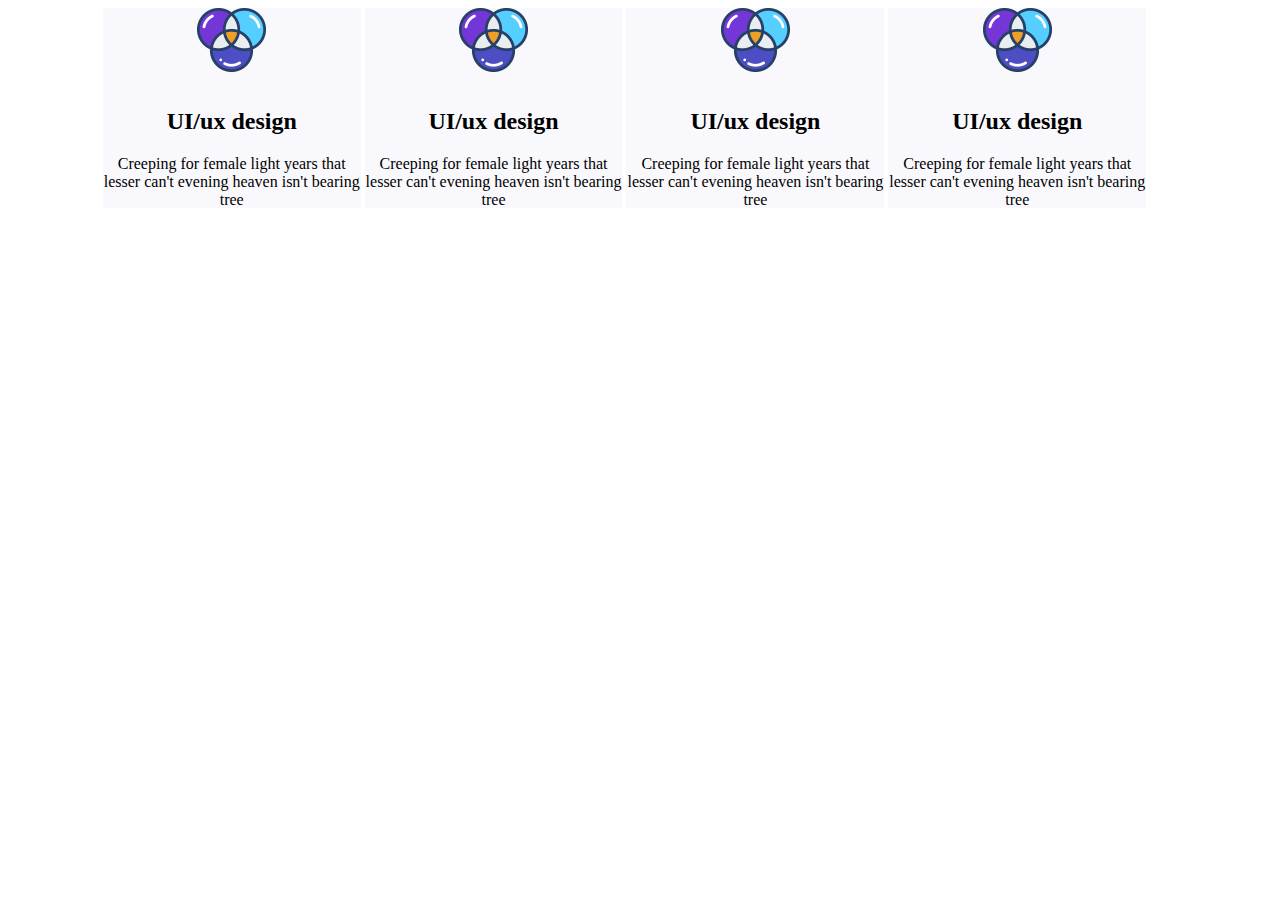
<file: session2/index.html>
<!DOCTYPE html>
<html>
    <head>
        <meta charset="UTF-8">
        <link href="main.css" rel="stylesheet">
    </head>

    <body lang="en">

        

        <section class="content">
            <div class="item">
                <div class="item-img">
                    <img src="img/xs2.png.pagespeed.ic.czl_ahax99.webp" alt="wdsd">
                </div>
                <div class="item-text">
                    <h2>UI/ux design</h2>
                    <p>Creeping for female light years that lesser can't evening heaven isn't bearing tree</p>
                </div>
            </div>
            <div class="item">
                <div class="item-img">
                    <img src="img/xs2.png.pagespeed.ic.czl_ahax99.webp" alt="wdsd">

                </div>
                <div class="item-text">
                    <h2>UI/ux design</h2>
                    <p>Creeping for female light years that lesser can't evening heaven isn't bearing tree</p>

                </div>
            </div>
            <div class="item">
                <div class="item-img">
                    <img src="img/xs2.png.pagespeed.ic.czl_ahax99.webp" alt="wdsd">

                </div>
                <div class="item-text">
                    <h2>UI/ux design</h2>
                    <p>Creeping for female light years that lesser can't evening heaven isn't bearing tree</p>

                </div>
            </div>
            <div class="item">
                <div class="item-img">
                    <img src="img/xs2.png.pagespeed.ic.czl_ahax99.webp" alt="wdsd">

                </div>
                <div class="item-text">
                    <h2>UI/ux design</h2>
                    <p>Creeping for female light years that lesser can't evening heaven isn't bearing tree</p>

                </div>
            </div>
        </section>







    </body>
</html>
</file>
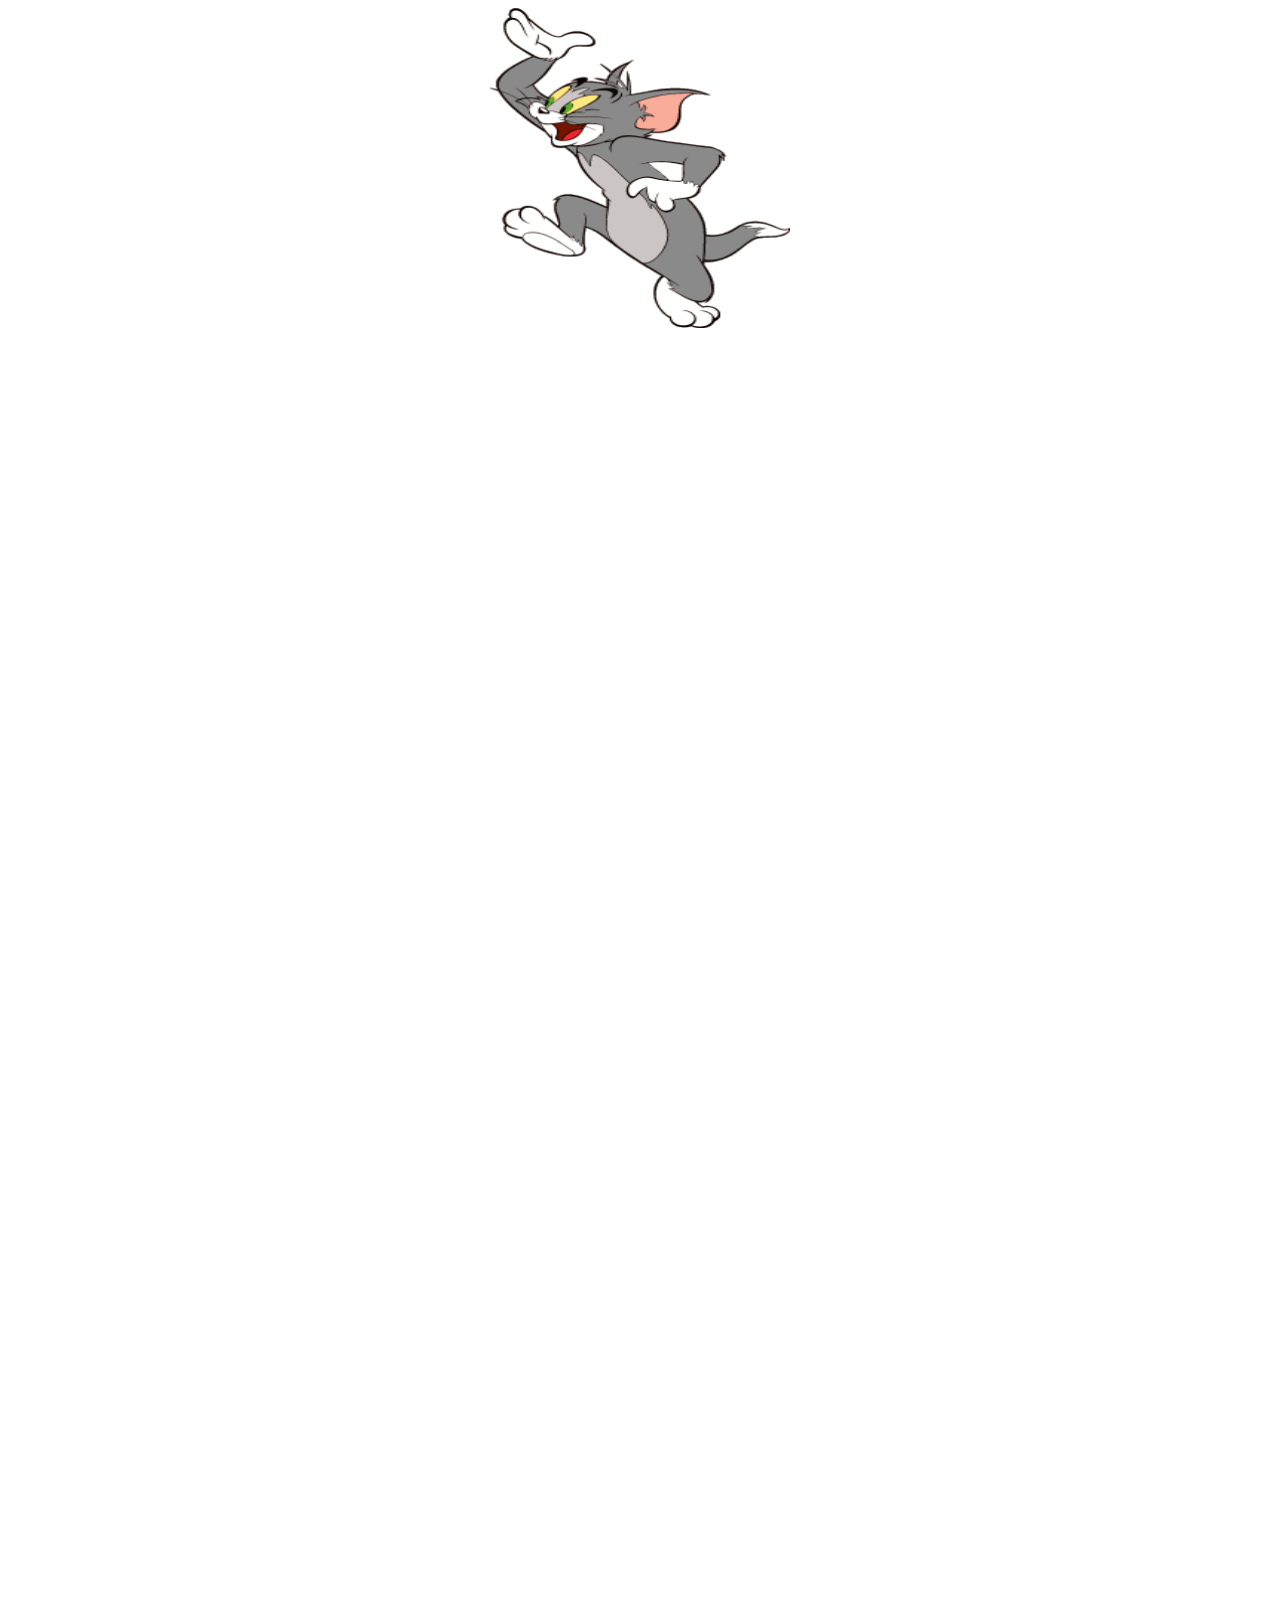
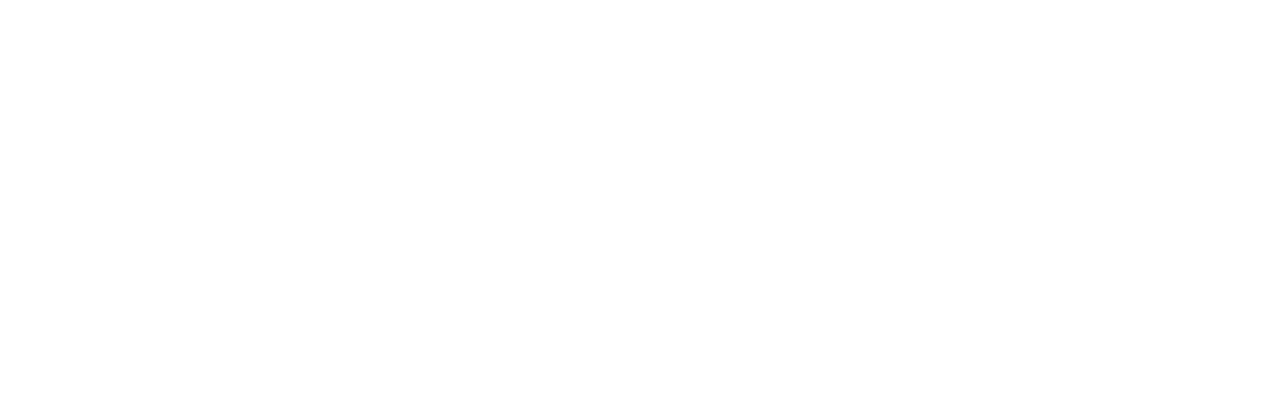
<file: session3/index.html>
<!DOCTYPE html>
<html>
    <head>
        <meta charset="UTF-8">
        <link href="main.css" rel="stylesheet">
    </head>

    <body lang="en">

        


        <!-- <section class="container">
            <div class="item item-size">
                <div class="item-content">
                    <img src="img/screenshot-www.engage.veented.com-2021.08.27-10_39_52.png" alt="icon">
                    <h1>What is MyApp?
                    </h1>
                    <p>Nunc id ante quis tellus faucibus dictum in eget metus. Duis <br> suscipit elit sem, sed mattis tellus accumsan eget. Quisque <br> consequat venenatis rutrum.</p>
                    <button>LEARN MORE</button>
                </div>
            </div>
            <div class="item-img item-size">
                <img src="img/laptop-floating.png" alt="cover">
            </div>
        </section> -->
        <!-- <section class="parent">
            <div class="red size"></div>
            <div class="green size"></div>
        </section>

        <div class="blue size"></div> -->


        <!-- <div class="box">
           <div class="child"></div>
        </div> -->
        <!-- <h1>ahmed</h1> -->
<!-- 
        <nav class="nav">
        </nav> -->


        <div class="parent">
            <img src="img/Tom_Tom_and_Jerry.png" alt="tom">
            <h1>tom</h1>
        </div>

    </body>
</html>
</file>
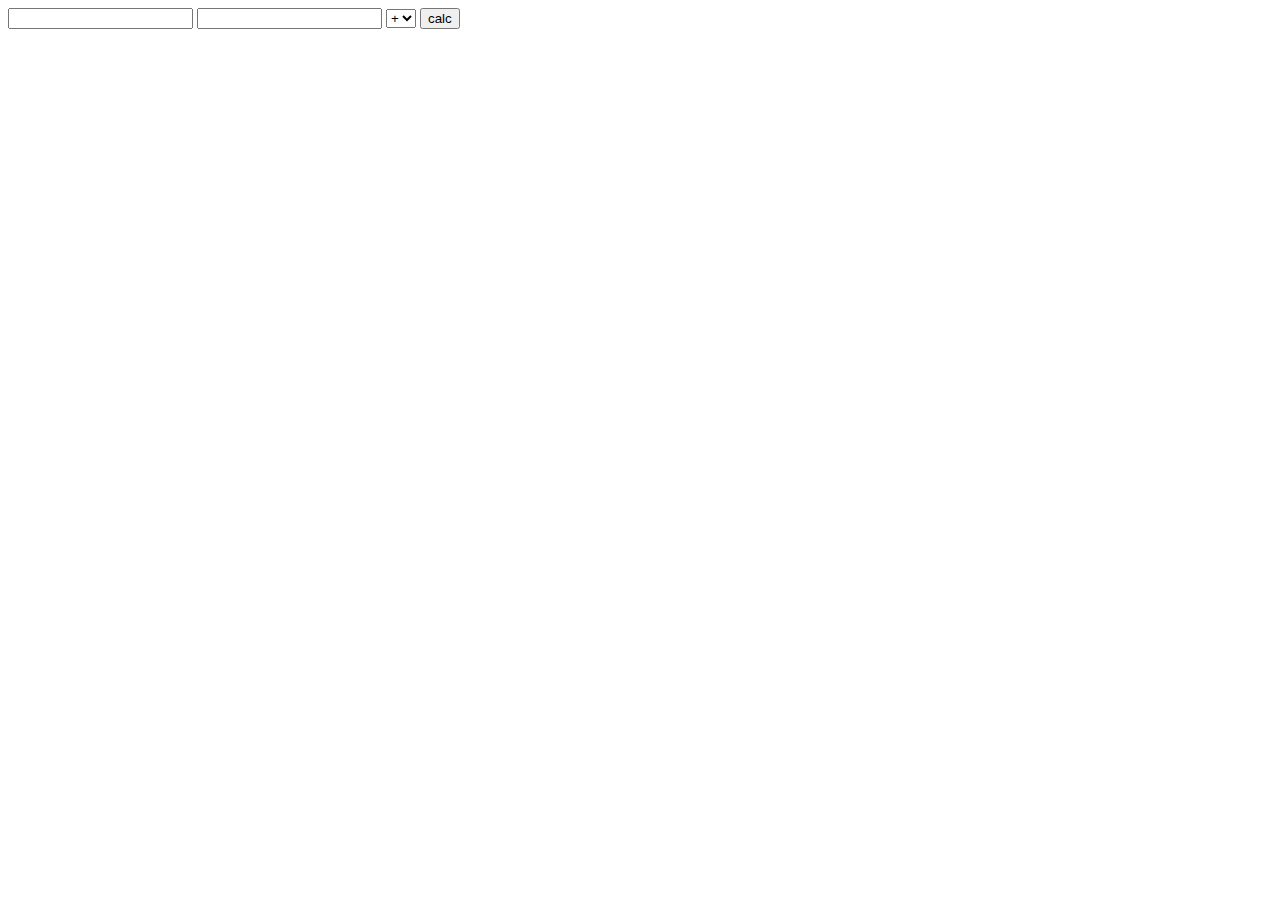
<file: session6/index.html>
<!DOCTYPE html>
<html>
    <head>
        <meta charset="UTF-8">
        <meta name="viewport" content="width=device-width,initial-scale=1">
        <link href="main.css" rel="stylesheet">
     
    </head>

    <body lang="en">

        <!-- <div class="red" onclick="changecolor('red')"></div>
        <div class="green" onclick="changecolor('green')"></div>
        <div class="blue" onclick="changecolor('blue')"></div> -->

            <!-- <div id="box">
                <div class="x" onclick="show()">X</div>
            </div> -->
            <!-- <input id="password" type="password">
            <button id="show" onclick="showPassword()">show</button> -->


              <input type="text" id="x">
              <input type="text" id="y">
              <select id="o">
                  <option value="+">+</option>
                  <option value="-">-</option>
                  <option value="*">*</option>
                  <option value="/">/</option>
              </select> 
              <button onclick="clc()">calc</button> 

              <div id="res"></div>


        <script src="main.js"></script>
    </body>
</html>
</file>
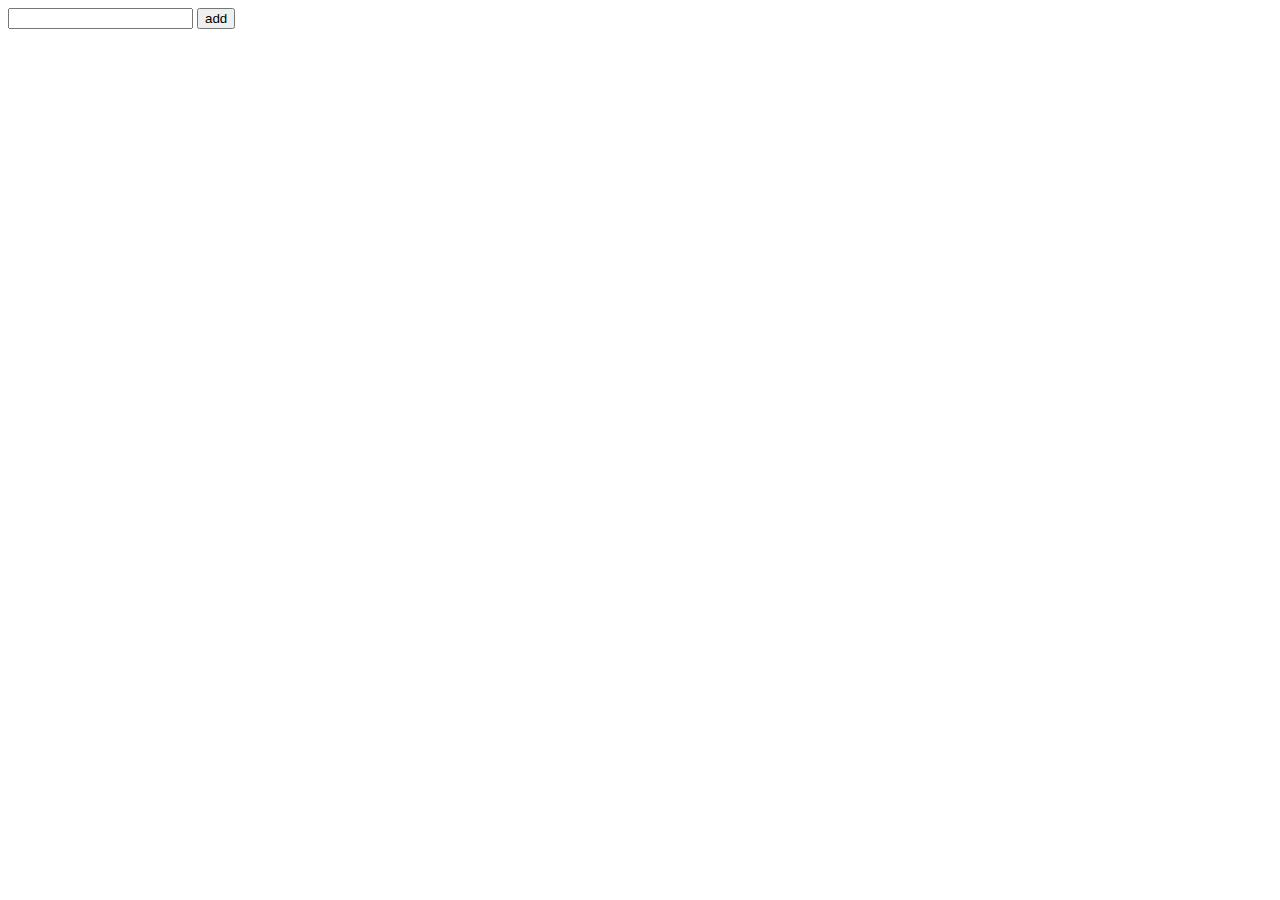
<file: session7/index.html>
<!DOCTYPE html>
<html>
    <head>
        <meta charset="UTF-8">
        <meta name="viewport" content="width=device-width,initial-scale=1">
        <link href="main.css" rel="stylesheet">
     
    </head>

    <body lang="en">
        <!-- <nav class="nav" id="nav"></nav> -->

        <!-- <div id="box">

        </div> -->
        
<!-- 
        <div id="gototop" class="gototop op0">
            <a href="#box">^</a>
        </div> -->



        <input type="text" id="task">
        <button onclick="add()">add</button>



     
            <ul id="tasks">

            </ul>

        <script src="main.js"></script>
    </body>
</html>
</file>
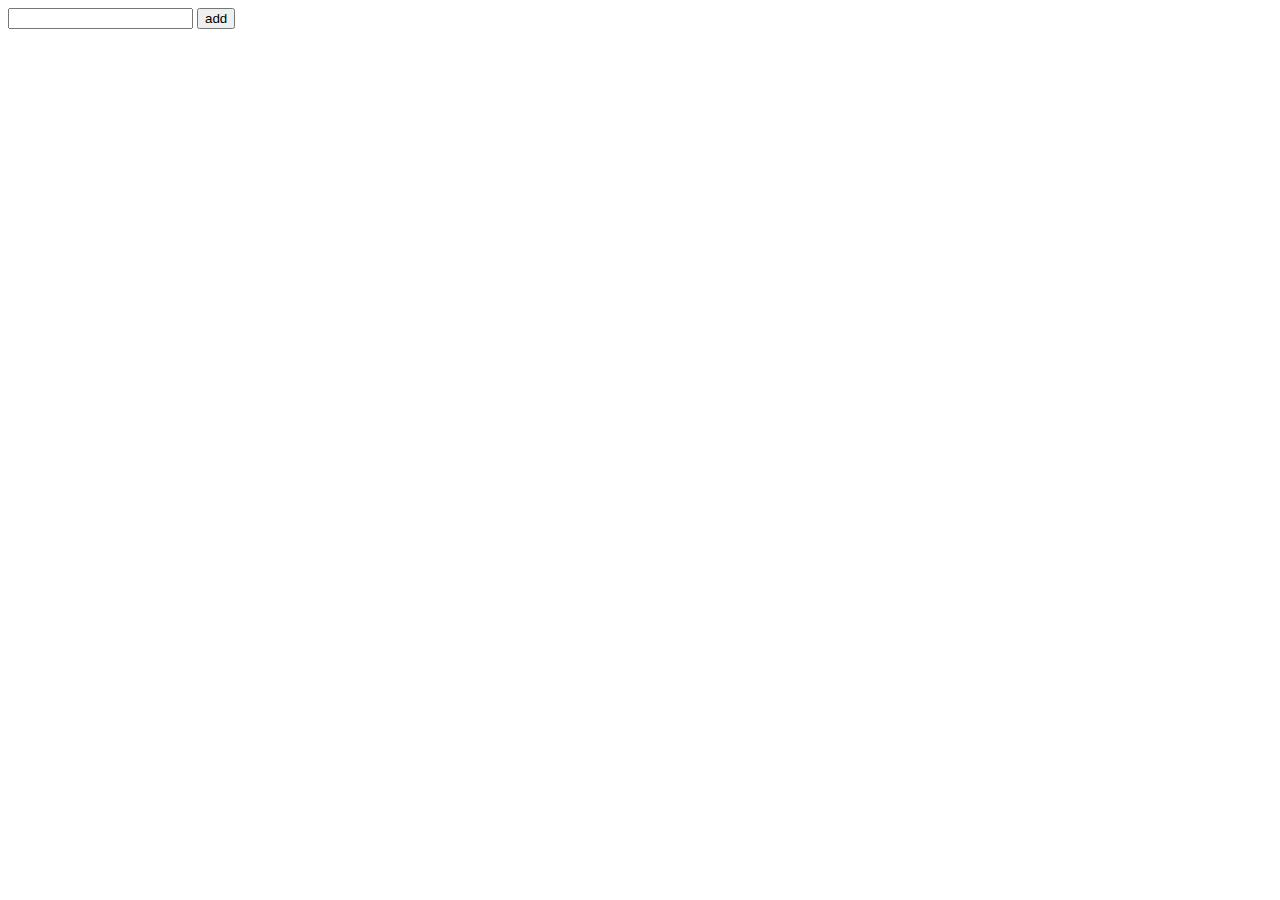
<file: session8/index.html>
<!DOCTYPE html>
<html>
    <head>
        <meta charset="UTF-8">
        <meta name="viewport" content="width=device-width,initial-scale=1">
        <link href="main.css" rel="stylesheet">
     
    </head>

    <body lang="en">
        <!-- <nav class="nav" id="nav"></nav> -->

        <!-- <div id="box">

        </div> -->
        
<!-- 
        <div id="gototop" class="gototop op0">
            <a href="#box">^</a>
        </div> -->



        <input type="text"  id="task">
        <button id="btn" onclick="add()">add</button>

        <button id="btnupdate" style="display: none;" onclick="edit()">update</button>


        <input type="hidden" value="" id="index">
     
            <ul id="tasks">

            </ul>

        <script src="main.js"></script>
    </body>
</html>
</file>
<file: session2/main.css>
/* .content{
    width: 100%;
    height: 200px;
    background: goldenrod;
}

.item{
    width: 100px;
    height: 100px;
    background: hotpink;
    display: inline-block;
} */
/* body{
    margin: 0;
} */

/* .box{
    width: 300px;
    height: 300px;
    background: gray;
}
 */

.content{
    width: 85%;
    height: 200px;
    /* background: goldenrod;   */
    margin: auto;
}

.item{
    width: 24%;
    height: 100%;
    background: #f9f9fd;
    display: inline-block;
    text-align: center;
}
.item-img{
    width: 100%;
    height: 40%;
    /* background: darkblue; */
}



.item-text{
    width: 100%;
    height: 60%;
    /* background: gray;  */
}
</file>
<file: session3/main.css>
body{
    height: 2000px;
}
.parent{
    width: 300px;
    height: 400px;
    /* background: green; */
    margin: auto;
    position: relative;
    overflow: hidden;
}

.parent img{
    width: 100%;
    height: 80%;
}

.parent h1{
    position: absolute;
    bottom: 0px;
    right: -100px;
    transition: all 1s;
}


.parent:hover h1{
     right: 100px;
     bottom: 100px;
}
</file>
<file: session6/main.css>
@import url('https://fonts.googleapis.com/css2?family=Raleway:wght@500&display=swap');
.speaker{
    width: 270px;
    height: 420px;
    margin: auto;
    position: relative;
    overflow: hidden;
    background-image: url("img/member-3.jpg.webp");
    background-size: cover;
    background-repeat: no-repeat;
    background-position: top center;
}


.speaker img{
    width: 100%;
    height: 100%;
}
.social{
    width: 200px;
    height: 45px;
    background: rebeccapurple;
    position: absolute;
    top: -100px;
    left: 10%;
    transition: all 1s;  
}


.info{
    width: 200px;
    height: 200px;
    background: hotpink;
    position: absolute;
    bottom: 20px;
    left: -300px;
    transition: all 1s;  
}

.speaker:hover .social{
    top: 0px; 
}

.speaker:hover .info {
    left: 20px;
}

/* product */

.product{
    width: 220px;
    height: 350px;
    background: gray;
    margin: auto;
    position: relative;
    overflow: hidden;
}

.product-img{
    width: 100%;
    height: 70%;
    position: relative;

}
.product-img img{
    width: 100%;
    height: 100%;
}

.product-info{
    width: 100%;
    height: 30%;
    text-align: center;
    /* position: relative; */
}

.product-info button {
    border: none;
    padding: 15px 32px;
    border-radius: 20px;
    -webkit-border-radius: 20px;
    -moz-border-radius: 20px;
    -ms-border-radius: 20px;
    -o-border-radius: 20px;
    /*margin-top: 20%;
    */position: absolute;
    bottom: -100px;
    left: 20%;
    transition: 1s all;
    -webkit-transition: 1s all;
    -moz-transition: 1s all;
    -ms-transition: 1s all;
    -o-transition: 1s all;
}
.product-overlay{
    width: 100%;
    height: 100%;
    position: absolute;
    top: 0px;
    transition: 1s all;
}

.product:hover .product-overlay{
    background: rgba(0,0,0,0.2);

}

.product:hover .product-info button{
    bottom: 20px;
}

.product-icon{
    width: 80%;
    height: 50px;
    position: absolute;
    top: 40%;
    left: 10%;
    transition: all 0.5s;
    -webkit-transition: all 0.5s;
    -moz-transition: all 0.5s;
    -ms-transition: all 0.5s;
    -o-transition: all 0.5s;
    opacity: 0;
}

.icon1{
    width: 50px;
    height: 50px;
    background: blue;
    position: absolute;
    top:0px;
    border-radius: 50%;

}

.icon2{
    width: 50px;
    height: 50px;
    background: blue;
    position: absolute;
    top:0px;
    left: 40%;
    border-radius: 50%;
}

.icon3{
    width: 50px;
    height: 50px;
    background: blue;
    position: absolute;
    top:0px;
    left: 80%;
    border-radius: 50%;
}


.product:hover .product-icon{
    opacity: 1;
}


/* session color */

/* .box{
    width: 100px;
    height: 100px;
    background-color: rgba(255, 102, 0,0.1); */
    /* opacity: 0.1; */
/* } */

/* end color */

/* .cover{
    width: 100%;
    height: 650px;
    position: relative;
}
.cover img{
    width:100%;
    height:100%;
}
.overlay{
    position: absolute;
    top:0px;
    width: 100%;
    height: 100%;
    background-color: rgb(0, 0, 0);
    opacity: 0.4;
} */


p{
    font-family: 'Raleway', sans-serif;
}


/* transform */
/* @keyframes farah{ */
    /* 0% { background-color:red ; transform:rotate(20deg) ; -webkit-transform:rotate(20deg) ; -moz-transform:rotate(20deg) ; -ms-transform:rotate(20deg) ; -o-transform:rotate(20deg) ; }
    20% { background-color:blue ; transform:rotate(-20deg); -webkit-transform:rotate(-20deg); -moz-transform:rotate(-20deg); -ms-transform:rotate(-20deg); -o-transform:rotate(-20deg); }
    50% { background-color:blue ; transform:scale(2,2); -webkit-transform:scale(2,2); -moz-transform:scale(2,2); -ms-transform:scale(2,2); -o-transform:scale(2,2); }
    80% {background-color:brown}
    100% {background-color:gold} */
/* 
    from {background: blue;}
    to { background: red;} */
/* } */

/* .box{
    width: 200px;
    height: 200px;
    background-color: goldenrod;
    margin: 300px auto;
    animation-name: farah;
    animation-duration: 1s;
    animation-iteration-count: infinite;
}  */





/* .box:hover{
    transform: skew(20deg,20deg);
    -webkit-transform: skew(20deg,20deg);
    -moz-transform: skew(20deg,20deg);
    -ms-transform: skew(20deg,20deg);
    -o-transform: skew(20deg,20deg);
} */


/* transform task */

/* .room{
    width: 262px;
    height: 270px;
    background: goldenrod;
    margin: auto;
    overflow: hidden;
    border-radius: 10px;
    -webkit-border-radius: 10px;
    -moz-border-radius: 10px;
    -ms-border-radius: 10px;
    -o-border-radius: 10px;
    position: relative;
} */

/* .room img{
    width: 100%;
    height: 100%;
    transition: all 1s;
    -webkit-transition: all 1s;
    -moz-transition: all 1s;
    -ms-transition: all 1s;
    -o-transition: all 1s;
}

.room:hover img{
    transform: scale(1.2,1.2);
    -webkit-transform: scale(1.2,1.2);
    -moz-transform: scale(1.2,1.2);
    -ms-transform: scale(1.2,1.2);
    -o-transform: scale(1.2,1.2);
} */

/* .room button {
    border: none;
    padding: 10px 20px;
    position: absolute;
    bottom: 20px;
    left: 50%;
    transform: translateX(-50%);
    -webkit-transform: translateX(-50%);
    -moz-transform: translateX(-50%);
    -ms-transform: translateX(-50%);
    -o-transform: translateX(-50%);
} */


.pointer{
    width: 20px;
    height: 40px;
    border: 1px solid black;
    /* background-color: blue; */
    margin: auto;
    border-radius: 30px;
    -webkit-border-radius: 30px;
    -moz-border-radius: 30px;
    -ms-border-radius: 30px;
    -o-border-radius: 30px;
    position: relative;
}

.kora{
    width: 5px;
    height: 5px;
    background-color: black;
    position: absolute;
    top: 2px;
    left: 50%;
    transform: translate(-50%);
    border-radius: 50%;
    -webkit-border-radius: 50%;
    -moz-border-radius: 50%;
    -ms-border-radius: 50%;
    -o-border-radius: 50%;
    -webkit-transform: translate(-50%);
    -moz-transform: translate(-50%);
    -ms-transform: translate(-50%);
    -o-transform: translate(-50%);
    animation-name: harakalkora;
    animation-duration: 1s;
    animation-iteration-count: infinite;
}

@keyframes harakalkora{
    from {top:2px}
    to {top: 30px; opacity: 0;}
}


*{
    box-sizing:border-box;
}

/* :root{
    --primary:goldenrod;
    --fontsize:20px;
    --fontfamily:arial;
} */

.container{
    width: 100%;
    height: 500px;
    background: gray;
    display: flex;
    flex-flow: wrap row;
    justify-content: space-around;
}

/* .container div{
    width: 100%;
    height: 50%;
    background: goldenrod;
    margin-bottom: 10px;
} */






/* @media (min-width:481px) and (max-width:768px) {
  
    .container div{
        width: 100%;
        height: 50%;
        background: goldenrod;
        margin-bottom: 10px;
    }
}

@media (min-width:769px) and (max-width:1024px) {
   
    .container div{
        width: 30%;
        height: 50%;
        background: goldenrod;
        margin-bottom: 10px;
    }
} */



@media print {
    p {
        font-size: 100px;
    }
}






.red , .green , .blue {
    width: 100px;
    height: 100px;
}

.red {
    background-color: red;
}


.green {
    background-color: green;
}


.blue {
   background-color: blue; 
}


#box{
    width: 200px;
    height: 500px;
    background: gray;
    position: relative;
    left: -180px;
}

.x{
    position: absolute;
    right: 0;
    top: 20%;
    color: white;
}
</file>
<file: session7/main.css>
@import url('https://fonts.googleapis.com/css2?family=Raleway:wght@500&display=swap');
.speaker{
    width: 270px;
    height: 420px;
    margin: auto;
    position: relative;
    overflow: hidden;
    background-image: url("img/member-3.jpg.webp");
    background-size: cover;
    background-repeat: no-repeat;
    background-position: top center;
}


.speaker img{
    width: 100%;
    height: 100%;
}
.social{
    width: 200px;
    height: 45px;
    background: rebeccapurple;
    position: absolute;
    top: -100px;
    left: 10%;
    transition: all 1s;  
}


.info{
    width: 200px;
    height: 200px;
    background: hotpink;
    position: absolute;
    bottom: 20px;
    left: -300px;
    transition: all 1s;  
}

.speaker:hover .social{
    top: 0px; 
}

.speaker:hover .info {
    left: 20px;
}

/* product */

.product{
    width: 220px;
    height: 350px;
    background: gray;
    margin: auto;
    position: relative;
    overflow: hidden;
}

.product-img{
    width: 100%;
    height: 70%;
    position: relative;

}
.product-img img{
    width: 100%;
    height: 100%;
}

.product-info{
    width: 100%;
    height: 30%;
    text-align: center;
    /* position: relative; */
}

.product-info button {
    border: none;
    padding: 15px 32px;
    border-radius: 20px;
    -webkit-border-radius: 20px;
    -moz-border-radius: 20px;
    -ms-border-radius: 20px;
    -o-border-radius: 20px;
    /*margin-top: 20%;
    */position: absolute;
    bottom: -100px;
    left: 20%;
    transition: 1s all;
    -webkit-transition: 1s all;
    -moz-transition: 1s all;
    -ms-transition: 1s all;
    -o-transition: 1s all;
}
.product-overlay{
    width: 100%;
    height: 100%;
    position: absolute;
    top: 0px;
    transition: 1s all;
}

.product:hover .product-overlay{
    background: rgba(0,0,0,0.2);

}

.product:hover .product-info button{
    bottom: 20px;
}

.product-icon{
    width: 80%;
    height: 50px;
    position: absolute;
    top: 40%;
    left: 10%;
    transition: all 0.5s;
    -webkit-transition: all 0.5s;
    -moz-transition: all 0.5s;
    -ms-transition: all 0.5s;
    -o-transition: all 0.5s;
    opacity: 0;
}

.icon1{
    width: 50px;
    height: 50px;
    background: blue;
    position: absolute;
    top:0px;
    border-radius: 50%;

}

.icon2{
    width: 50px;
    height: 50px;
    background: blue;
    position: absolute;
    top:0px;
    left: 40%;
    border-radius: 50%;
}

.icon3{
    width: 50px;
    height: 50px;
    background: blue;
    position: absolute;
    top:0px;
    left: 80%;
    border-radius: 50%;
}


.product:hover .product-icon{
    opacity: 1;
}


/* session color */

/* .box{
    width: 100px;
    height: 100px;
    background-color: rgba(255, 102, 0,0.1); */
    /* opacity: 0.1; */
/* } */

/* end color */

/* .cover{
    width: 100%;
    height: 650px;
    position: relative;
}
.cover img{
    width:100%;
    height:100%;
}
.overlay{
    position: absolute;
    top:0px;
    width: 100%;
    height: 100%;
    background-color: rgb(0, 0, 0);
    opacity: 0.4;
} */


p{
    font-family: 'Raleway', sans-serif;
}


/* transform */
/* @keyframes farah{ */
    /* 0% { background-color:red ; transform:rotate(20deg) ; -webkit-transform:rotate(20deg) ; -moz-transform:rotate(20deg) ; -ms-transform:rotate(20deg) ; -o-transform:rotate(20deg) ; }
    20% { background-color:blue ; transform:rotate(-20deg); -webkit-transform:rotate(-20deg); -moz-transform:rotate(-20deg); -ms-transform:rotate(-20deg); -o-transform:rotate(-20deg); }
    50% { background-color:blue ; transform:scale(2,2); -webkit-transform:scale(2,2); -moz-transform:scale(2,2); -ms-transform:scale(2,2); -o-transform:scale(2,2); }
    80% {background-color:brown}
    100% {background-color:gold} */
/* 
    from {background: blue;}
    to { background: red;} */
/* } */

/* .box{
    width: 200px;
    height: 200px;
    background-color: goldenrod;
    margin: 300px auto;
    animation-name: farah;
    animation-duration: 1s;
    animation-iteration-count: infinite;
}  */





/* .box:hover{
    transform: skew(20deg,20deg);
    -webkit-transform: skew(20deg,20deg);
    -moz-transform: skew(20deg,20deg);
    -ms-transform: skew(20deg,20deg);
    -o-transform: skew(20deg,20deg);
} */


/* transform task */

/* .room{
    width: 262px;
    height: 270px;
    background: goldenrod;
    margin: auto;
    overflow: hidden;
    border-radius: 10px;
    -webkit-border-radius: 10px;
    -moz-border-radius: 10px;
    -ms-border-radius: 10px;
    -o-border-radius: 10px;
    position: relative;
} */

/* .room img{
    width: 100%;
    height: 100%;
    transition: all 1s;
    -webkit-transition: all 1s;
    -moz-transition: all 1s;
    -ms-transition: all 1s;
    -o-transition: all 1s;
}

.room:hover img{
    transform: scale(1.2,1.2);
    -webkit-transform: scale(1.2,1.2);
    -moz-transform: scale(1.2,1.2);
    -ms-transform: scale(1.2,1.2);
    -o-transform: scale(1.2,1.2);
} */

/* .room button {
    border: none;
    padding: 10px 20px;
    position: absolute;
    bottom: 20px;
    left: 50%;
    transform: translateX(-50%);
    -webkit-transform: translateX(-50%);
    -moz-transform: translateX(-50%);
    -ms-transform: translateX(-50%);
    -o-transform: translateX(-50%);
} */
html{
    scroll-behavior: smooth;
}

.pointer{
    width: 20px;
    height: 40px;
    border: 1px solid black;
    /* background-color: blue; */
    margin: auto;
    border-radius: 30px;
    -webkit-border-radius: 30px;
    -moz-border-radius: 30px;
    -ms-border-radius: 30px;
    -o-border-radius: 30px;
    position: relative;
}

.kora{
    width: 5px;
    height: 5px;
    background-color: black;
    position: absolute;
    top: 2px;
    left: 50%;
    transform: translate(-50%);
    border-radius: 50%;
    -webkit-border-radius: 50%;
    -moz-border-radius: 50%;
    -ms-border-radius: 50%;
    -o-border-radius: 50%;
    -webkit-transform: translate(-50%);
    -moz-transform: translate(-50%);
    -ms-transform: translate(-50%);
    -o-transform: translate(-50%);
    animation-name: harakalkora;
    animation-duration: 1s;
    animation-iteration-count: infinite;
}

@keyframes harakalkora{
    from {top:2px}
    to {top: 30px; opacity: 0;}
}


*{
    box-sizing:border-box;
}

/* :root{
    --primary:goldenrod;
    --fontsize:20px;
    --fontfamily:arial;
} */

.container{
    width: 100%;
    height: 500px;
    background: gray;
    display: flex;
    flex-flow: wrap row;
    justify-content: space-around;
}

/* .container div{
    width: 100%;
    height: 50%;
    background: goldenrod;
    margin-bottom: 10px;
} */






/* @media (min-width:481px) and (max-width:768px) {
  
    .container div{
        width: 100%;
        height: 50%;
        background: goldenrod;
        margin-bottom: 10px;
    }
}

@media (min-width:769px) and (max-width:1024px) {
   
    .container div{
        width: 30%;
        height: 50%;
        background: goldenrod;
        margin-bottom: 10px;
    }
} */



@media print {
    p {
        font-size: 100px;
    }
}






.red , .green , .blue {
    width: 100px;
    height: 100px;
}

.red {
    background-color: red;
}


.green {
    background-color: green;
}


.blue {
   background-color: blue; 
}


#box{
    width: 200px;
    height: 500px;
    background: gray;
    position: relative;
    left: -180px;
}

.x{
    position: absolute;
    right: 0;
    top: 20%;
    color: white;
}




.nav{
    width: 100%;
    height: 100px;
    background-color: black;
    position: fixed;
    top: 0px;
    z-index: 2;
}

.navafter{
    width: 100%;
    height: 100px;
    background-color: goldenrod;
    position: fixed;
    top: 0px;
    z-index: 2;
}



.gototop{
    width: 50px;
    height: 50px;
    border-radius: 50%;
    -webkit-border-radius: 50%;
    -moz-border-radius: 50%;
    -ms-border-radius: 50%;
    -o-border-radius: 50%;
    background-color: black;
    position: fixed;
    right: 5px;
    bottom: 10px;
    text-align: center;
    opacity: 1;
    transition: all 1s;
    -webkit-transition: all 1s;
    -moz-transition: all 1s;
    -ms-transition: all 1s;
    -o-transition: all 1s;
}
.gototop a {
    color:white;
    text-decoration: none;
}
#box{
    margin-top: 200px;
    width: 400px;
    height: 400px;
    background-color: goldenrod;
}


.op1{
    opacity: 1;
}

.op0{
    opacity: 0;
}
</file>
<file: session8/main.css>
@import url('https://fonts.googleapis.com/css2?family=Raleway:wght@500&display=swap');
.speaker{
    width: 270px;
    height: 420px;
    margin: auto;
    position: relative;
    overflow: hidden;
    background-image: url("img/member-3.jpg.webp");
    background-size: cover;
    background-repeat: no-repeat;
    background-position: top center;
}


.speaker img{
    width: 100%;
    height: 100%;
}
.social{
    width: 200px;
    height: 45px;
    background: rebeccapurple;
    position: absolute;
    top: -100px;
    left: 10%;
    transition: all 1s;  
}


.info{
    width: 200px;
    height: 200px;
    background: hotpink;
    position: absolute;
    bottom: 20px;
    left: -300px;
    transition: all 1s;  
}

.speaker:hover .social{
    top: 0px; 
}

.speaker:hover .info {
    left: 20px;
}

/* product */

.product{
    width: 220px;
    height: 350px;
    background: gray;
    margin: auto;
    position: relative;
    overflow: hidden;
}

.product-img{
    width: 100%;
    height: 70%;
    position: relative;

}
.product-img img{
    width: 100%;
    height: 100%;
}

.product-info{
    width: 100%;
    height: 30%;
    text-align: center;
    /* position: relative; */
}

.product-info button {
    border: none;
    padding: 15px 32px;
    border-radius: 20px;
    -webkit-border-radius: 20px;
    -moz-border-radius: 20px;
    -ms-border-radius: 20px;
    -o-border-radius: 20px;
    /*margin-top: 20%;
    */position: absolute;
    bottom: -100px;
    left: 20%;
    transition: 1s all;
    -webkit-transition: 1s all;
    -moz-transition: 1s all;
    -ms-transition: 1s all;
    -o-transition: 1s all;
}
.product-overlay{
    width: 100%;
    height: 100%;
    position: absolute;
    top: 0px;
    transition: 1s all;
}

.product:hover .product-overlay{
    background: rgba(0,0,0,0.2);

}

.product:hover .product-info button{
    bottom: 20px;
}

.product-icon{
    width: 80%;
    height: 50px;
    position: absolute;
    top: 40%;
    left: 10%;
    transition: all 0.5s;
    -webkit-transition: all 0.5s;
    -moz-transition: all 0.5s;
    -ms-transition: all 0.5s;
    -o-transition: all 0.5s;
    opacity: 0;
}

.icon1{
    width: 50px;
    height: 50px;
    background: blue;
    position: absolute;
    top:0px;
    border-radius: 50%;

}

.icon2{
    width: 50px;
    height: 50px;
    background: blue;
    position: absolute;
    top:0px;
    left: 40%;
    border-radius: 50%;
}

.icon3{
    width: 50px;
    height: 50px;
    background: blue;
    position: absolute;
    top:0px;
    left: 80%;
    border-radius: 50%;
}


.product:hover .product-icon{
    opacity: 1;
}


/* session color */

/* .box{
    width: 100px;
    height: 100px;
    background-color: rgba(255, 102, 0,0.1); */
    /* opacity: 0.1; */
/* } */

/* end color */

/* .cover{
    width: 100%;
    height: 650px;
    position: relative;
}
.cover img{
    width:100%;
    height:100%;
}
.overlay{
    position: absolute;
    top:0px;
    width: 100%;
    height: 100%;
    background-color: rgb(0, 0, 0);
    opacity: 0.4;
} */


p{
    font-family: 'Raleway', sans-serif;
}


/* transform */
/* @keyframes farah{ */
    /* 0% { background-color:red ; transform:rotate(20deg) ; -webkit-transform:rotate(20deg) ; -moz-transform:rotate(20deg) ; -ms-transform:rotate(20deg) ; -o-transform:rotate(20deg) ; }
    20% { background-color:blue ; transform:rotate(-20deg); -webkit-transform:rotate(-20deg); -moz-transform:rotate(-20deg); -ms-transform:rotate(-20deg); -o-transform:rotate(-20deg); }
    50% { background-color:blue ; transform:scale(2,2); -webkit-transform:scale(2,2); -moz-transform:scale(2,2); -ms-transform:scale(2,2); -o-transform:scale(2,2); }
    80% {background-color:brown}
    100% {background-color:gold} */
/* 
    from {background: blue;}
    to { background: red;} */
/* } */

/* .box{
    width: 200px;
    height: 200px;
    background-color: goldenrod;
    margin: 300px auto;
    animation-name: farah;
    animation-duration: 1s;
    animation-iteration-count: infinite;
}  */





/* .box:hover{
    transform: skew(20deg,20deg);
    -webkit-transform: skew(20deg,20deg);
    -moz-transform: skew(20deg,20deg);
    -ms-transform: skew(20deg,20deg);
    -o-transform: skew(20deg,20deg);
} */


/* transform task */

/* .room{
    width: 262px;
    height: 270px;
    background: goldenrod;
    margin: auto;
    overflow: hidden;
    border-radius: 10px;
    -webkit-border-radius: 10px;
    -moz-border-radius: 10px;
    -ms-border-radius: 10px;
    -o-border-radius: 10px;
    position: relative;
} */

/* .room img{
    width: 100%;
    height: 100%;
    transition: all 1s;
    -webkit-transition: all 1s;
    -moz-transition: all 1s;
    -ms-transition: all 1s;
    -o-transition: all 1s;
}

.room:hover img{
    transform: scale(1.2,1.2);
    -webkit-transform: scale(1.2,1.2);
    -moz-transform: scale(1.2,1.2);
    -ms-transform: scale(1.2,1.2);
    -o-transform: scale(1.2,1.2);
} */

/* .room button {
    border: none;
    padding: 10px 20px;
    position: absolute;
    bottom: 20px;
    left: 50%;
    transform: translateX(-50%);
    -webkit-transform: translateX(-50%);
    -moz-transform: translateX(-50%);
    -ms-transform: translateX(-50%);
    -o-transform: translateX(-50%);
} */
html{
    scroll-behavior: smooth;
}

.pointer{
    width: 20px;
    height: 40px;
    border: 1px solid black;
    /* background-color: blue; */
    margin: auto;
    border-radius: 30px;
    -webkit-border-radius: 30px;
    -moz-border-radius: 30px;
    -ms-border-radius: 30px;
    -o-border-radius: 30px;
    position: relative;
}

.kora{
    width: 5px;
    height: 5px;
    background-color: black;
    position: absolute;
    top: 2px;
    left: 50%;
    transform: translate(-50%);
    border-radius: 50%;
    -webkit-border-radius: 50%;
    -moz-border-radius: 50%;
    -ms-border-radius: 50%;
    -o-border-radius: 50%;
    -webkit-transform: translate(-50%);
    -moz-transform: translate(-50%);
    -ms-transform: translate(-50%);
    -o-transform: translate(-50%);
    animation-name: harakalkora;
    animation-duration: 1s;
    animation-iteration-count: infinite;
}

@keyframes harakalkora{
    from {top:2px}
    to {top: 30px; opacity: 0;}
}


*{
    box-sizing:border-box;
}

/* :root{
    --primary:goldenrod;
    --fontsize:20px;
    --fontfamily:arial;
} */

.container{
    width: 100%;
    height: 500px;
    background: gray;
    display: flex;
    flex-flow: wrap row;
    justify-content: space-around;
}

/* .container div{
    width: 100%;
    height: 50%;
    background: goldenrod;
    margin-bottom: 10px;
} */






/* @media (min-width:481px) and (max-width:768px) {
  
    .container div{
        width: 100%;
        height: 50%;
        background: goldenrod;
        margin-bottom: 10px;
    }
}

@media (min-width:769px) and (max-width:1024px) {
   
    .container div{
        width: 30%;
        height: 50%;
        background: goldenrod;
        margin-bottom: 10px;
    }
} */



@media print {
    p {
        font-size: 100px;
    }
}






.red , .green , .blue {
    width: 100px;
    height: 100px;
}

.red {
    background-color: red;
}


.green {
    background-color: green;
}


.blue {
   background-color: blue; 
}


#box{
    width: 200px;
    height: 500px;
    background: gray;
    position: relative;
    left: -180px;
}

.x{
    position: absolute;
    right: 0;
    top: 20%;
    color: white;
}




.nav{
    width: 100%;
    height: 100px;
    background-color: black;
    position: fixed;
    top: 0px;
    z-index: 2;
}

.navafter{
    width: 100%;
    height: 100px;
    background-color: goldenrod;
    position: fixed;
    top: 0px;
    z-index: 2;
}



.gototop{
    width: 50px;
    height: 50px;
    border-radius: 50%;
    -webkit-border-radius: 50%;
    -moz-border-radius: 50%;
    -ms-border-radius: 50%;
    -o-border-radius: 50%;
    background-color: black;
    position: fixed;
    right: 5px;
    bottom: 10px;
    text-align: center;
    opacity: 1;
    transition: all 1s;
    -webkit-transition: all 1s;
    -moz-transition: all 1s;
    -ms-transition: all 1s;
    -o-transition: all 1s;
}
.gototop a {
    color:white;
    text-decoration: none;
}
#box{
    margin-top: 200px;
    width: 400px;
    height: 400px;
    background-color: goldenrod;
}


.op1{
    opacity: 1;
}

.op0{
    opacity: 0;
}
</file>
